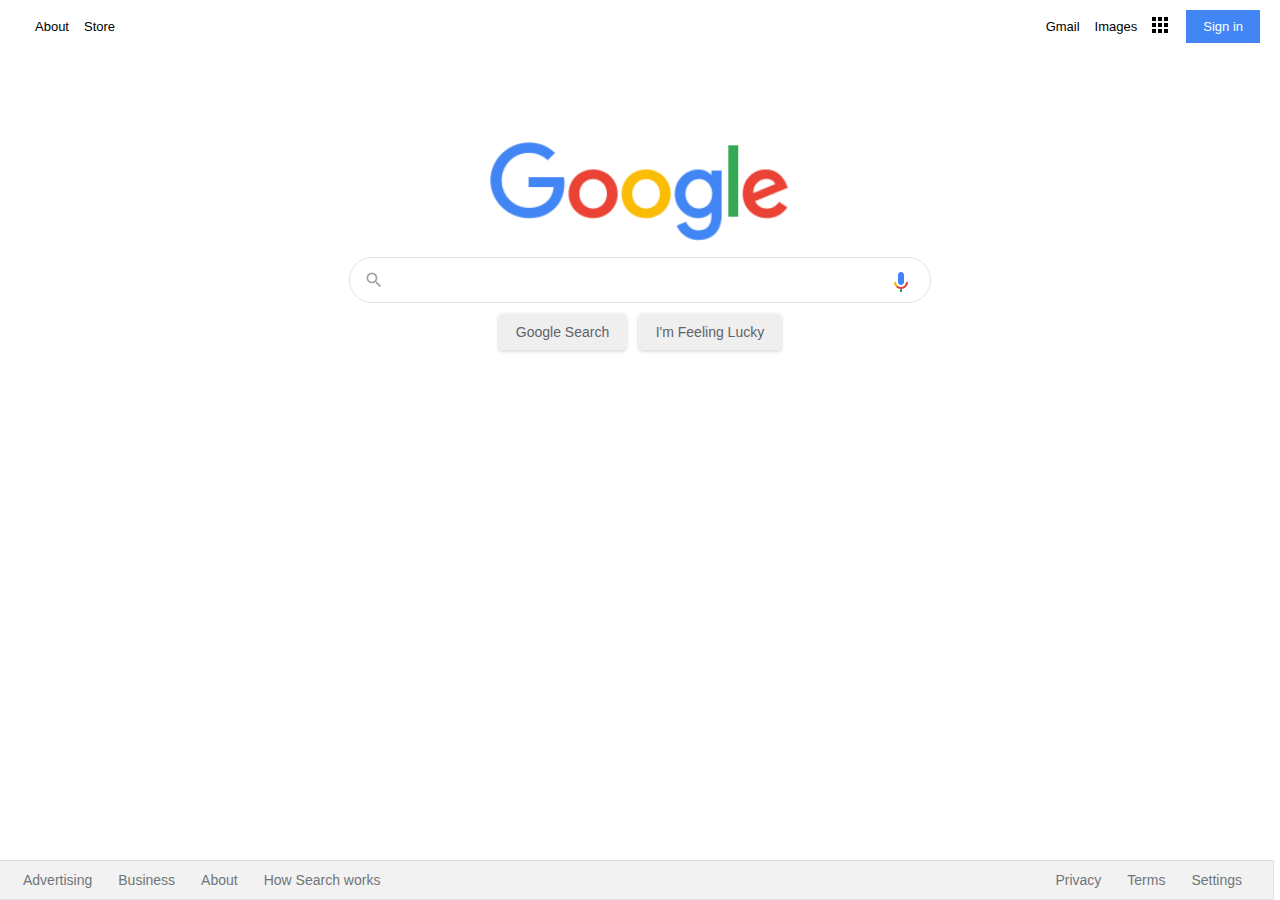
<file: bugunGoogle/index.html>
<!DOCTYPE html>
<html lang="en">

<head>
    <meta charset="UTF-8" />
    <meta name="viewport" content="width=device-width, initial-scale=1.0" />
    <link rel="stylesheet" href="css/style.css" />
    <title>Google</title>
</head>

<body>
    <div class="panel">
        <nav>
            <ul class="header">
                <div>
                    <li class="headerli">
                        <a href="#">About</a>
                    </li>
                    <li class="headerli">
                        <a href="#">Store</a>
                    </li>
                </div>
                <div>
                    <li class="headerli">
                        <a href="https://mail.google.com/mail/?tab=wm&authuser=0&ogbl">Gmail</a>
                    </li>
                    <li class="headerli">
                        <a href="https://www.google.com.tr/imghp?hl=en&tab=wi&authuser=0&ogbl">Images</a>
                    </li>
                    <li class="headerli">
                        <a href="https://www.google.com.tr/intl/en/about/products?tab=wh">
                            <img src="assets/appsbutton.svg" alt=""
                                style="width: 16px; height: 16px; margin-right: 3px;">
                        </a>
                    </li>
                    <li class="headerli btn">
                        <a href="https://accounts.google.com.tr/" class="sign-in-button">Sign in</a>
                    </li>
                </div>
            </ul>
        </nav>

        <div class="container">
            <img src="assets/logo.png" width="350px" alt="" />
        </div>
        <div class="search-area">
            <div class="search">
                <div class="search-img">
                    <span>
                        <svg focusable="false" xmlns="http://www.w3.org/2000/svg" viewBox="0 0 24 24">
                            <path
                                d="M15.5 14h-.79l-.28-.27A6.471 6.471 0 0 0 16 9.5 6.5 6.5 0 1 0 9.5 16c1.61 0 3.09-.59 4.23-1.57l.27.28v.79l5 4.99L20.49 19l-4.99-5zm-6 0C7.01 14 5 11.99 5 9.5S7.01 5 9.5 5 14 7.01 14 9.5 11.99 14 9.5 14z">
                            </path>
                        </svg>
                    </span>
                </div>
                <div class="input-enter">
                    <div class="input-area">
                        <input type="text" class="input" maxlength="2048" autofocus="true" />
                    </div>
                </div>
                <div class="search-img">
                    <span>
                        <img src="assets/voicelogo.png"  alt="Voice Logo" style="width: 24px; height: 24px; margin-right: 3px;">
                    </span>
                    <div class="voice-search-tooltip">Search by voice</div>
                </div>
            </div>
        </div>

        <div class="buttons">
            <a href=""><button class="googlesearch-feelinglucky">Google Search</button></a>
            <a href=""><button class="googlesearch-feelinglucky">I'm Feeling Lucky</button></a>
        </div>
    </div>

    <nav>
        <ul class="footer">
            <li class="footerli">
                <a
                    href="https://www.google.com/intl/en_tr/ads/?subid=ww-ww-et-g-awa-a-g_hpafoot1_1!o2&utm_source=google.com&utm_medium=referral&utm_campaign=google_hpafooter&fg=1">Advertising</a>
            </li>
            <li class="footerli">
                <a
                    href="https://www.google.com/services/?subid=ww-ww-et-g-awa-a-g_hpbfoot1_1!o2&utm_source=google.com&utm_medium=referral&utm_campaign=google_hpbfooter&fg=1">Business</a>
            </li>
            <li class="footerli">
                <a
                    href="https://about.google/?utm_source=google-TR&utm_medium=referral&utm_campaign=hp-footer&fg=1">About</a>
            </li>
            <li class="footerli">
                <a href="https://google.com/search/howsearchworks/?fg=1">How Search works</a>
            </li>

            <li class="footerli" style="float: right; margin-right: 35px">
                <a href="https://www.google.com/preferences?hl=en">Settings</a>
            </li>

            <li class="footerli" style="float: right">
                <a href="https://policies.google.com/terms?hl=en-TR&fg=1">Terms</a>
            </li>

            <li class="footerli" style="float: right">
                <a href="https://policies.google.com/privacy?hl=en-TR&fg=1">Privacy</a>
            </li>
        </ul>
    </nav>
</body>

</html>
</file>
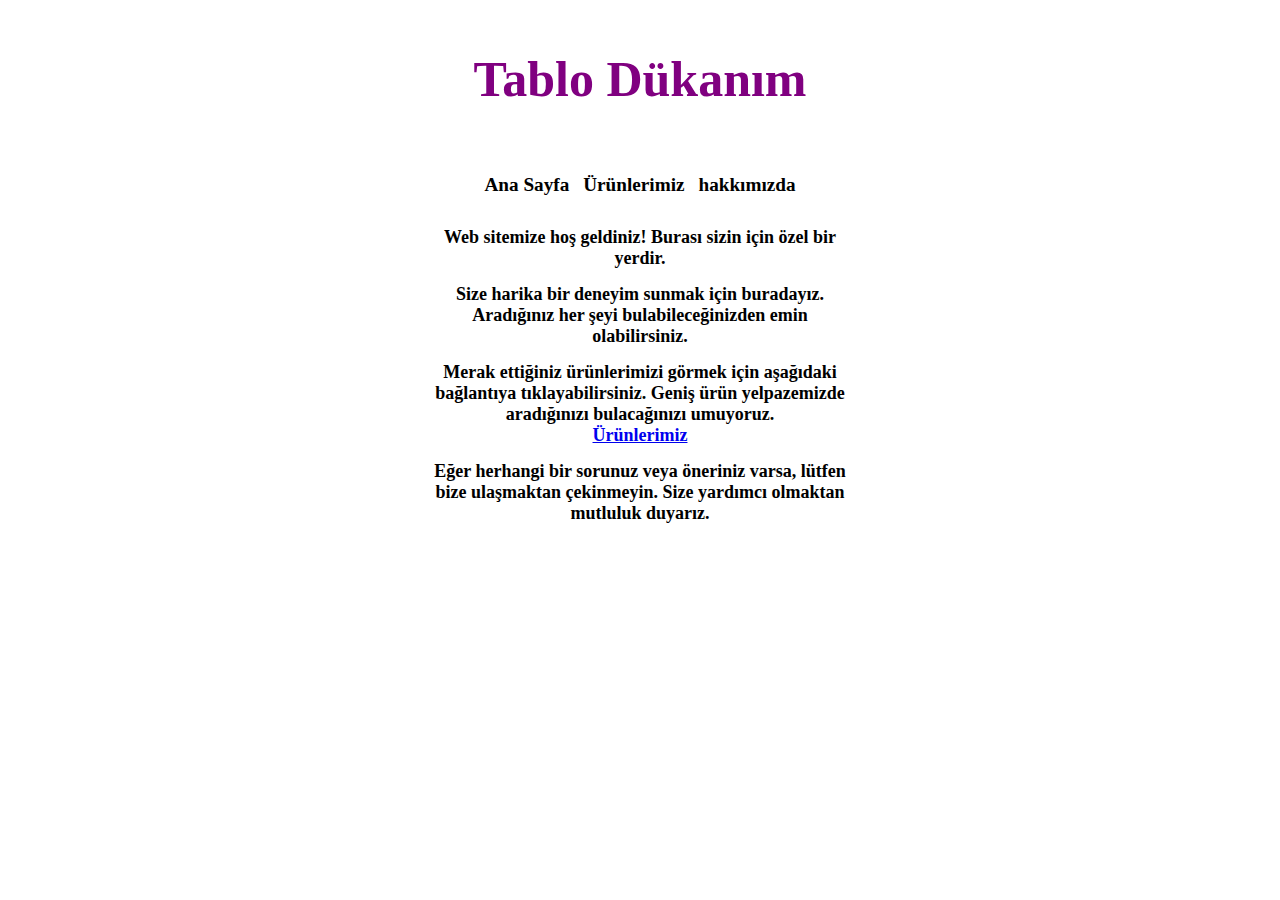
<file: TabloDokanim/anaSayfa.html>
<!DOCTYPE html>
<html lang="en">

<head>
    <meta charset="UTF-8">
    <meta name="viewport" content="width=device-width, initial-scale=1.0">
    <title>Tablo Dükanım</title>
    <link rel="stylesheet" href="style.css">
</head>

<body>
    <div class="title">
        <h3>Tablo Dükanım</h3>
    </div>
    <nav class="navbar">
        <ul>
            <li><a href="anaSayfa.html">Ana Sayfa</a></li>
            <li><a href="urunlerimiz.html">Ürünlerimiz</a></li>
            <li><a href="hakkimizda.html">hakkımızda</a></li>
        </ul>
    </nav>

    <div class="icerik">
        <p>Web sitemize hoş geldiniz! Burası sizin için özel bir yerdir.</p>
        <p>Size harika bir deneyim sunmak için buradayız. Aradığınız her şeyi bulabileceğinizden emin olabilirsiniz.</p>

        <p>Merak ettiğiniz ürünlerimizi görmek için aşağıdaki bağlantıya tıklayabilirsiniz. Geniş ürün yelpazemizde
            aradığınızı bulacağınızı umuyoruz.</p>

        <a href="urunlerimiz.html">Ürünlerimiz</a>
        <p>Eğer herhangi bir sorunuz veya öneriniz varsa, lütfen bize ulaşmaktan çekinmeyin. Size yardımcı olmaktan
            mutluluk duyarız.</p>
    </div>

</body>

</html>
</file>
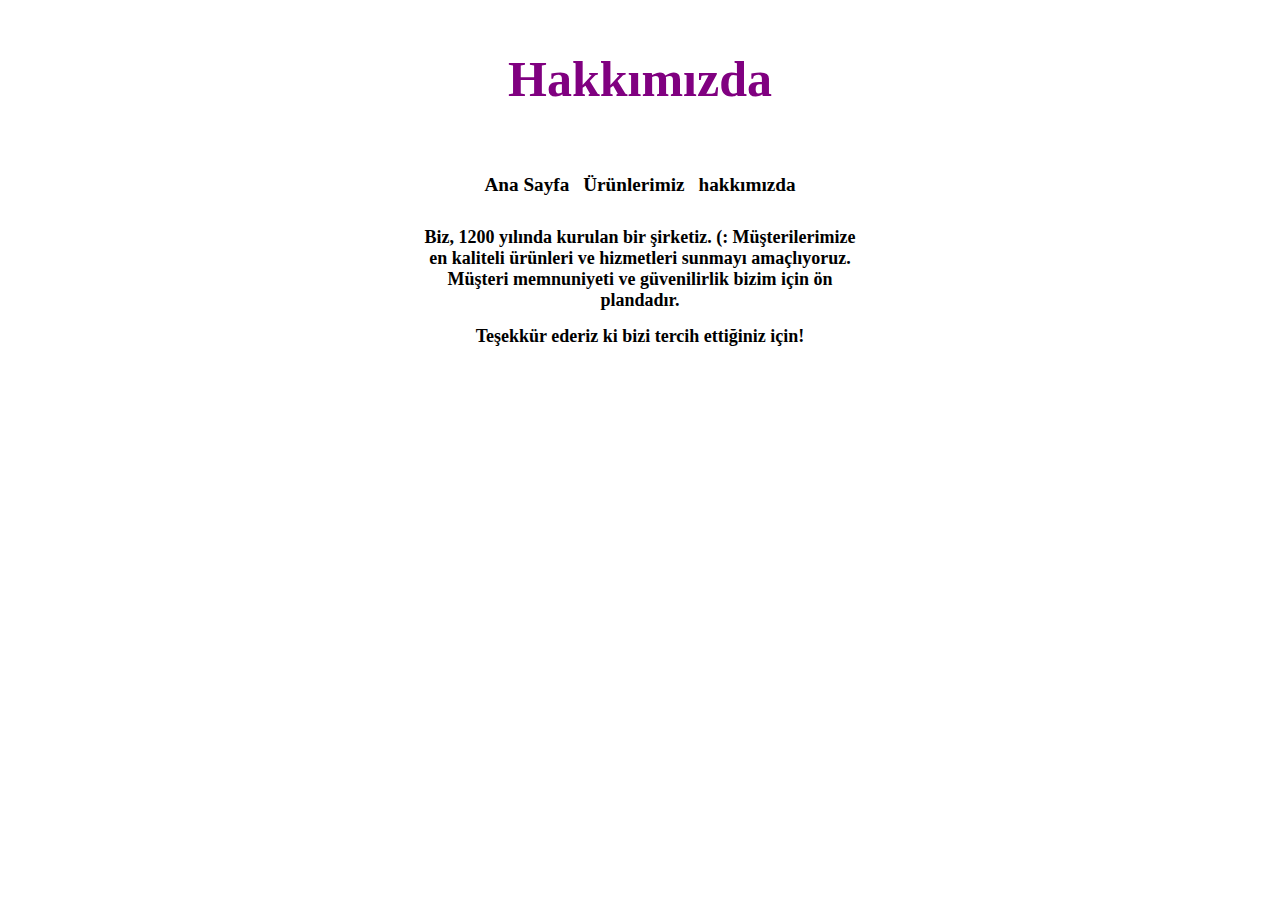
<file: TabloDokanim/hakkimizda.html>
<!DOCTYPE html>
<html lang="en">
<head>
    <meta charset="UTF-8">
    <meta name="viewport" content="width=device-width, initial-scale=1.0">
    <title>Hakkımızda</title>
    <link rel="stylesheet" href="style.css">

</head>
<body>
    <div class="title">
        <h3>Hakkımızda</h3>
    </div>
    <nav class="navbar">
        <ul>
            <li><a href="anaSayfa.html">Ana Sayfa</a></li>
            <li><a href="urunlerimiz.html">Ürünlerimiz</a></li>
            <li><a href="hakkimizda.html">hakkımızda</a></li>
        </ul>
    </nav>


<div class="icerik" >
    <p>Biz, 1200 yılında kurulan bir şirketiz. (: Müşterilerimize en kaliteli ürünleri ve hizmetleri sunmayı amaçlıyoruz. Müşteri memnuniyeti ve güvenilirlik bizim için ön plandadır.</p>

    <p>Teşekkür ederiz ki bizi tercih ettiğiniz için!</p>
</div>

    

</body>
</html>
</file>
<file: bugunGoogle/css/style.css>
body {
    font-family: Arial, sans-serif;
    background-color: #fff;
    text-align: center;
    margin: 0;
}

.header {
    display: flex;
    justify-content: space-between;
    list-style-type: none;
    padding: 10px 20px;
    margin: 0;
    flex-direction: row;
}

.header div {
    display: flex;
}

.headerli {
    margin-left: 15px;
    display: flex;
    align-items: center;
}

.headerli a {
    text-decoration: none;
    color: #000;
    font-size: 13px;
    font-weight: 100;
}

.headerli a:hover {
    text-decoration: underline;
}

.btn a:hover {
    text-decoration: none;
}

.sign-in-button {
    display: inline-block;
    padding: 8px 16px;

    color: #fff !important;
    text-decoration: none;
    text-align: center;
    border: 1px solid #4285F4;
    background-color: #4285F4;
    transition: background-color 0.3s, color 0.3s;
    font-weight: bold;
}

.sign-in-button:hover {
    background-color: #357ae8;
    cursor: default;
    /* Burada pointer olsaydı daha güzel olrdu ancak Google arşivinde böyle diye böyle yaptım*/
}

.container {
    text-align: center;
    margin-top: 89px;
    margin-bottom:10px;
}
.container img{
    width: 300px;
}

.search-area {
    background: #fff;
    display: flex;
    border-radius: 8px;
    border: 1px solid #dfe1e5;
    box-shadow: none;
    border-radius: 24px;
    z-index: 3;
    height: 44px;
    margin: 0 auto;
    width: 580px;
}

.search-area:hover {
    box-shadow: 0 1px 6px 0 rgba(32, 33, 36, 0.28);
    border-color: rgba(223, 225, 229, 0);
}

.search {
    flex: 1;
    display: flex;
    padding: 5px 8px 0 16px;
    padding-left: 14px;
}

.search-img {
    display: flex;
    align-items: center;
    padding-right: 13px;
    margin-top: -5px;
}

.search-img span {
    color: #9aa0a6;
    height: 20px;
    width: 20px;
    margin-top: 0px;
    display: inline-block;
    fill: currentColor;
    line-height: 24px;
    position: relative;
}

.search-img:hover .voice-search-tooltip {
    display: block;
}

.search-img :hover {
    cursor: pointer;
}

.voice-search-tooltip {
    display: none;
    background: rgb(45, 45, 45);
    border: 1px solid rgb(255, 255, 255);
    color: rgb(255, 255, 255);
    font-size: 11px;
    font-weight: bold;
    height: 29px;
    left: 840px;
    line-height: 29px;
    padding: 0px 10px;
    position: absolute;
    text-align: center;
    top: 300px;
    visibility: visible;
    z-index: 2000;
    box-shadow: rgba(0, 0, 0, 0.2) 0px 1px 4px;
    box-sizing: border-box;
}


.input-enter {
    display: flex;
    flex: 1;
    flex-wrap: wrap;
}

.input-area {
    color: transparent;
    flex: 100%;
    white-space: pre;
    font: 16px arial, sans-serif;
    line-height: 34px;
    height: 34px !important;
    display: block;
}

.input {
    margin: 0;
    padding: 0;
    color: rgba(0, 0, 0, 0.87);
    word-wrap: break-word;
    outline: none;
    display: flex;
    flex: 100%;
    margin-top: -68px;
    font: 16px arial, sans-serif;
    line-height: 34px;
    height: 34px !important;
    text-rendering: auto;
    letter-spacing: normal;
    word-spacing: normal;
    text-transform: none;
    text-indent: 0px;
    text-shadow: none;
    text-align: start;
    appearance: textfield;
    cursor: text;
    background-color: transparent;
    border: none;
    width: 480px;
}

.googlesearch-feelinglucky {
    margin: 11px 4px;
    padding: 0 16px;
    line-height: 27px;
    min-width: 54px;
    text-align: center;
    cursor: pointer;
    user-select: none;
    border: 1px solid #f2f2f2;
    font-family: Arial, sans-serif;
    color: #5f6368;
    font-size: 14px;
    height: 36px;
    box-shadow: rgba(0, 0, 0, 0.2) 0px 1px 4px; /* Orjinal buttonlar böyle değildir ancak ödevde yapmamız gerektiği için ekledim */
    border-radius: 4px;
}

.googlesearch-feelinglucky:hover {
    border: 1px solid #cfcfcf !important;
}

.footer {
    margin: 0;
    padding: 0;
    overflow: hidden;
    border: 1px solid #dfe1e5;
    border-top: 1px solid #dadce0;
    position: fixed;
    bottom: 0;
    width: 100%;
    margin-left: -8px;
    line-height: 10px;
    background-color: #f2f2f2;
    list-style-type: none;
}

.footerli {
    float: left;
}

.footerli a {
    display: block;
    color: #70757a;
    text-align: center;
    padding: 14px 16px;
    text-decoration: none;
    font-family: arial, sans-serif;
    font-size: 14px;
    margin-left: 14px;
    margin-right: -20px;
}

.footerli a:hover {
    text-decoration: underline;
}
</file>
<file: TabloDokanim/style.css>
.navbar {
      text-align: center;
  }

  .navbar ul {
      display: inline-block;
      padding: 0;
  }

  .navbar li {
      display: inline-block;
      margin-right: 10px;
  }

  .navbar li:last-child {
      margin-right: 0;
  }

  .navbar a {
      text-decoration: none;
      color: black;
      font-size: larger;
      font-weight: bold;
  }

  .title {
      text-align: center;
  }

  .title h3 {
      color: purple;
      font-size: 50px;
  }

  .icerik {
      width: 50%;
      text-align: center;
      transform: translate(50%, 0);
      margin-right: 50%;
  }


  .icerik p,
  .icerik a {
      font-weight: bold;
      margin: 0 100px;
      font-size: large;
      margin-top: 15px;
  }

  .urunler {

      transform: translate(50%, 0);
      margin-right: 50%;

  }

  .product {
    padding:25px;
    background-color: #0d2136;
    border-radius: 15px;
    margin-top:15px
  }

  .description {
      margin-left: 20px;
      width: 100%;
      color: #fff;
      min-width: 90px;
  }

  .description h2 {
      font-size: 24px;
      margin-bottom: 10px;
  }

  .description p {
      font-size: 16px;
      line-height: 1.6;
      margin-bottom: 20px;
  }

  .description a {
      display: inline-block;
      padding: 10px 20px;
      background-color: #007bff;
      color: #fff;
      text-decoration: none;
      border-radius: 5px;
      transition: background-color 0.3s;
  }

  .description a:hover {
      background-color: #0056b3;
  }
</file>
